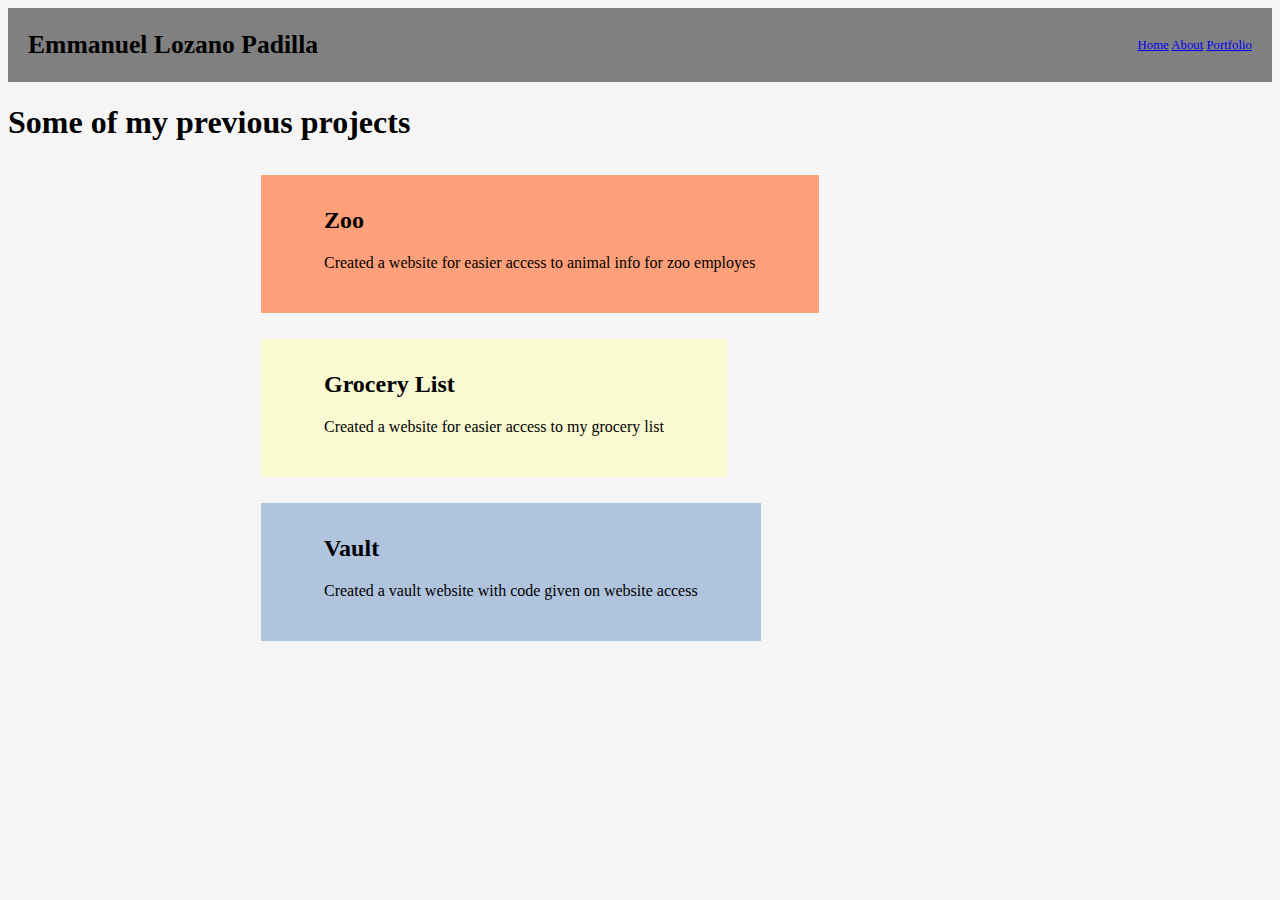
<file: portfolio.html>
<!DOCTYPE html>
<html lang="en">
<head>
    <meta charset="UTF-8">
    <meta name="viewport" content="width=device-width, initial-scale=1.0">
    <title>Portfolio Page</title>
    <link rel="stylesheet" href="styles.css">
    <script src="script.js"></script>
</head>
<body class="portfolio_body">
    <!---_-_-_- Start of the Portfolio Page -_-_-_--->
    <nav>
        <div>
            <h1>Emmanuel Lozano Padilla</h1>
        </div>
        <div>
            <a href="index.html">Home</a>
            <a href="about.html">About</a>
            <a href="portfolio.html">Portfolio</a>
        </div>  
    </nav>
     <h1>Some of my previous projects</h1>

     <!---_-_-_- Project 1 -_-_-_--->
     <section class="project_1">
        <h2>Zoo</h2>
        <p>Created a website for easier access to animal info for zoo employes</p>
    </section>
     <!---_-_-_- Project 2 -_-_-_--->
     <section class="project_2">
        <h2>Grocery List</h2>
        <p>Created a website for easier access to my grocery list</p>
    </section>
     <!---_-_-_- Project 3 -_-_-_--->
     <section class="project_3">
        <h2>Vault</h2>
        <p>Created a vault website with code given on website access</p>
    </section>
</body>
</html>
</file>
<file: styles.css>
/* -_-_-_- START OF MY STYLES PAGE -_-_-_- */

/* General */

nav{
    background: gray;
    color: black;
    align-items: center;
    justify-content: space-between;
    display: flex;
    padding: 5px 20px;
    font-size: 1vw;
}

/* Home Page */

.home_body{
background: whitesmoke;
}

.home_bio{
    background-color: brown;
    display: inline-block;
    margin: 1% 25% 1% 25%;
    padding: 1% 5% 2% 5%;
}

.home_quote{
    display: flex;
    margin: 1% 15% 1% 15%;
    font-family: 'Courier New', Courier, monospace;
    font-size: 2vw;
}

/* About Page */

.about_body{
    background: whitesmoke;
}

.about_header{
    margin: 1% 1% 1% 35%;
    display: inline-block;
    background: lightseagreen;
    padding: 1%;
}

.art_table{
    background: lightblue;
    display: inline-block;
    margin: 1% 20% 1% 20%;
    padding: 1% 5% 2% 5%;
}

.bass_table{
    background: lightcoral;
    display: inline-block;
    margin: 1% 20% 1% 20%;
    padding: 1% 5% 2% 5%;
}

.videogames_table{
    background: lightgreen;
    display: inline-block;
    margin: 1% 20% 1% 20%;
    padding: 1% 5% 2% 5%;
}

/* Portfolio Page */

.portfolio_body{
    background: whitesmoke;
}

.project_1{
    background: lightsalmon;
    display: inline-block;
    margin: 1% 20% 1% 20%;
    padding: 1% 5% 2% 5%;
}

.project_2{
    background: lightgoldenrodyellow;
    display: inline-block;
    margin: 1% 20% 1% 20%;
    padding: 1% 5% 2% 5%;
}

.project_3{
    background: lightsteelblue;
    display: inline-block;
    margin: 1% 20% 1% 20%;
    padding: 1% 5% 2% 5%;
}
</file>
